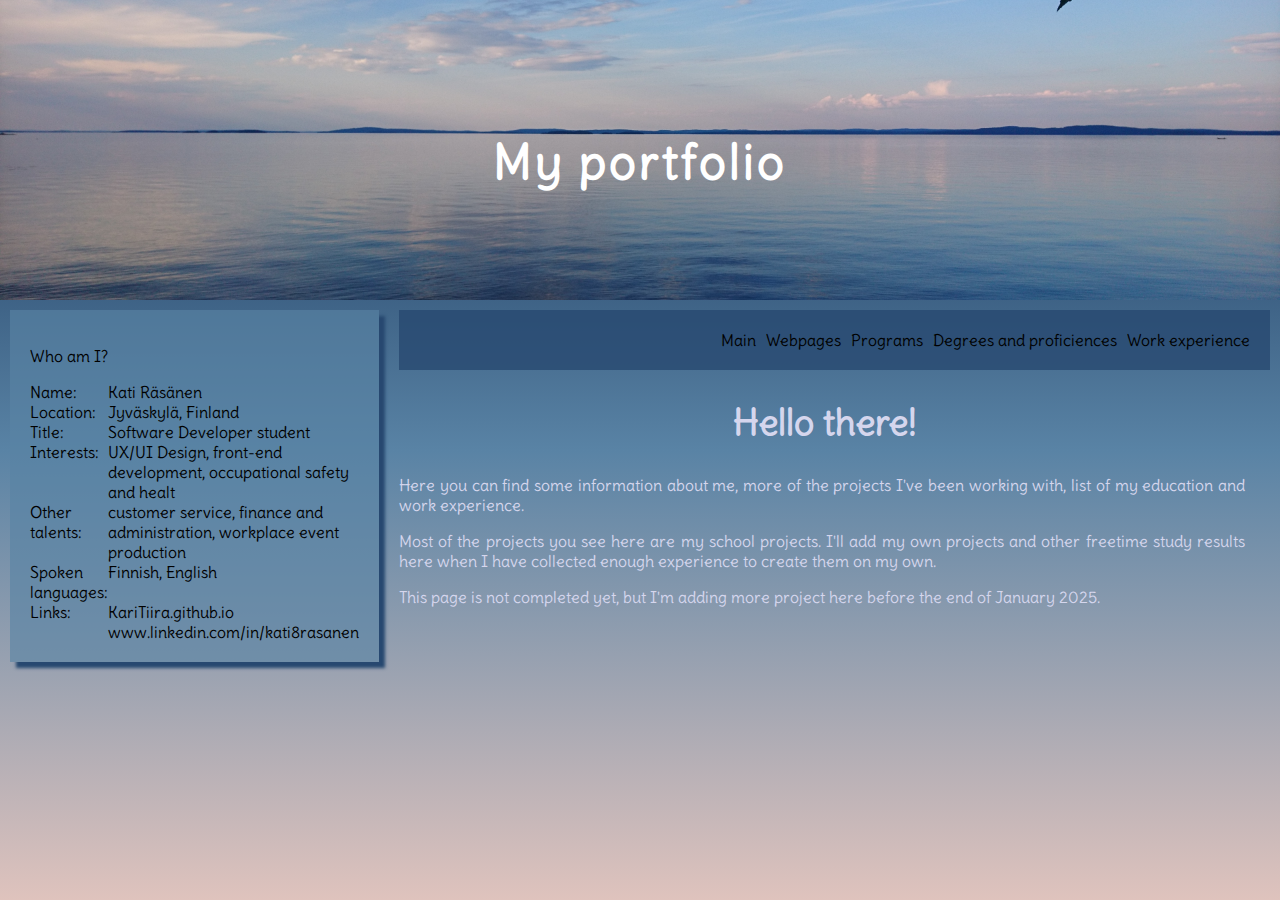
<file: index.html>
<!DOCTYPE html>
<html lang="en">
<head>
    <meta charset="UTF-8">
    <meta name="viewport" content="width=device-width, initial-scale=1.0">
    <link rel="stylesheet" href="styles.css">
    <link href="https://fonts.googleapis.com/css2?family=Delius&display=swap" rel="stylesheet">
    <title>My portfolio</title>
    <style>
        body {
            font-family: "Delius", serif;
        }
    </style>
    </body>
</head>
<body>
    <div class="content">
        <div class="ylapalkki">
            <h1>My portfolio</h1>
        </div>
        <div class="grid-container">
            <!--container kaikille lopuille sisällöille-->
            <div class="vasenboksi">

                <div class="whoami">
                    <!--Henkilöesittely-->
                    <p> Who am I? <br> </p>
                    <div class="erottelu">
                        <div>Name:</div>
                        <div>Kati Räsänen</div>
                        <div>Location:</div>
                        <div>Jyväskylä, Finland</div>
                        <div>Title: </div>
                        <div>Software Developer student</div>
                        <div>Interests:</div>
                        <div>UX/UI Design, front-end development, occupational safety and healt</div>
                        <div>Other talents:</div>
                        <div>customer service, finance and administration, workplace event production</div>
                        <div>Spoken languages: </div>
                        <div>Finnish, English</div>
                        <div>Links: </div>
                        <div>KariTiira.github.io</div>
                        <div></div>
                        <div>www.linkedin.com/in/kati8rasanen</div>
                    </div>
                </div>
            </div>
            <div class="oikeaboksi">
                <!--navbar alkaa tästä-->
                <div class="topnav">
                    <div class="nav-wrapped">
                        <a href="index.html">Main</a>
                    </div>
                    <div class="nav-wrapped">
                        <a class="nav-link" href="Bootstrap.html">Webpages</a>
                        <div class="sub-menu">
                            <a href="Bootstrap.html">Bootstrap exercise</a>
                            <a href="tailwind.html">Tailwind exercise</a><a 
                            href="myfirstwebpage.html">My first webpage</a>
                        </div>
                    </div>
                    <div class="nav-wrapped">
                        <a class="nav-link" href="programs.html">Programs</a>
                        <div class="sub-menu"> 
                            <a href="programs.html">Game Tic-Tac-Toe</a>

                        </div>
                    </div>
                    <div class="nav-wrapped">
                        <a class="nav-link" href="">Degrees and proficiences</a>
                    </div>
                    <div class="nav-wrapped">
                        <a class="nav-link" href="">Work experience</a>
                    </div>
                </div>
                <!--Navbar päättyy tähän-->
                
                <div class="ingredients">
                    <!--Sisältö-->
                    <h2>Hello there!</h2>
                    <div class="more">
                        <p>Here you can find some information about me, more of the projects I've been working with, list of my education and work experience. </p>
                        <p>Most of the projects you see here are my school projects. I'll add my own projects and other freetime study results here when I have collected enough experience to create them on my own.</p>
                        <p>This page is not completed yet, but I'm adding more project here before the end of January 2025.</p>
                    </div>
                    
                    
                </div>
            </div>
        </div>
    </div>
    
</body>
</html>
</file>
<file: styles.css>
html, body {
    margin: 0;
    padding: 0%;
}

html {
    background-image: linear-gradient(#092248, #5983a5, #dfc3bd);
    background-size: cover;
    background-repeat: no-repeat;
}


.delius-regular {
    font-family: "Delius", serif;
    font-weight: 400;
    font-style: normal;
}

.content {
    min-height: 100vh;
}

.ylapalkki {
    display: flex;
    justify-content: center;
    background-image: url(materials/background_summer_pielinen.JPG);
    height: 300px;
    background-position: center;
    background-size: cover;
}

h1 {
    color: white;
    padding-top: 100px;
    text-align: center;
    font-size: 3rem;
    letter-spacing: 3px;
}

.grid-container{
    display: flex;
    width: 100%;
}

.vasenboksi {
    flex-basis: 259px;
    flex-grow: 0;
    
}


.whoami {
    display: flex;
    justify-content: flex-start;
    padding: 20px;
    background-color: #5983a5a3;
    margin: 10px;
    text-align: left;
    flex-direction: column; 
    box-shadow: 6px 6px 3px #274870;
    
}

.erottelu {
    display: grid;
    grid-template-columns: auto auto;
    
}

.oikeaboksi {
    flex-grow: 1;
}

.topnav {
    display: flex;
    justify-content: flex-end;
    padding-right: 20px;
    gap: 10px;
    padding: 20px;
    background-color: #274870c7;
    margin: 10px;

}

.nav-wrapped a {
    color: black;
    text-decoration: none;
}

.nav-wrapped>a.active {
    text-decoration-line: underline;
}

a:hover {
    color: white;
}

a:active {
    text-decoration: underline;
    color: white;
}

.ingredients {
    text-align: center;
    color: rgb(213, 214, 237);
    font-size: 1.5rem;
    padding-right: 20px;
}

.more {
    text-align: justify;
    padding-left: 10px;
    padding-right: 15px;
    font-size: 1rem;
}

.button {
    background-color: #305079;
    border-radius: 8px;
    padding-bottom: 15px;
    padding-left: 15px;
    padding-right: 15px;
    padding-top: 10px;
    color: rgb(213, 214, 237);
    letter-spacing: 2px;
    margin-top: 30px;
    display: inline-block;
    margin-bottom: 50px;
}


.button:hover {
    box-shadow: 0px 0px 5px 5px #253d5e;
    transition-duration: 0.3s;
}

.ticci {
    height: 400px;
    width: auto;
}
.nav-link {
    position: relative;
}

.nav-wrapped {
    position: relative;
}


.sub-menu {
    position: absolute;
    background-color:  #5983a5;
    display: none;
    flex-direction: column;
    gap: 7px;
    padding: 10px;
    left: -10px;
    padding-top: 40px;
    top: -10px;
    z-index: 5;
    min-width: 100%;
}

.nav-wrapped:hover > .sub-menu, .sub-menu:hover {
    display: flex;
}
.nav-wrapped:hover > .nav-link {
    z-index: 10;
}

.sub-menu > a {
    text-wrap: nowrap;
}

.front-pages {
    height: 450px;
    width: auto;
}
</file>
